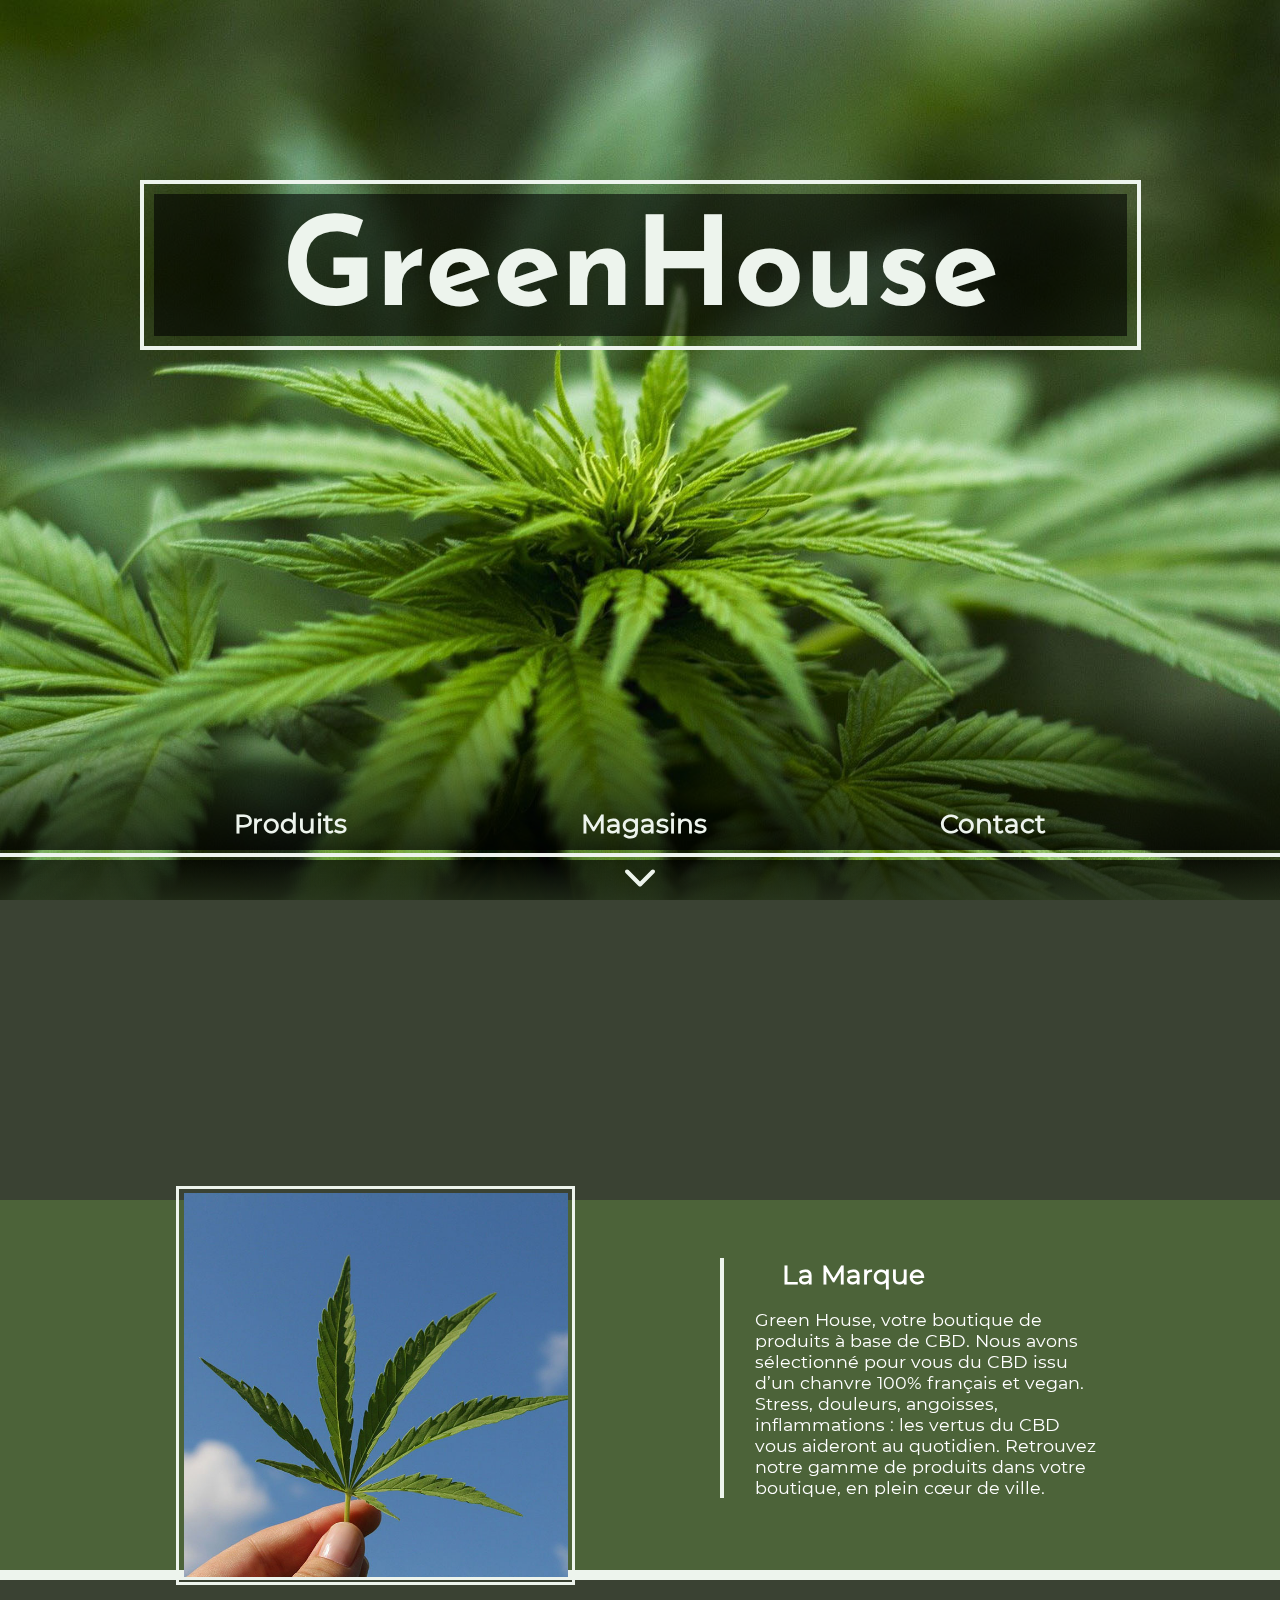
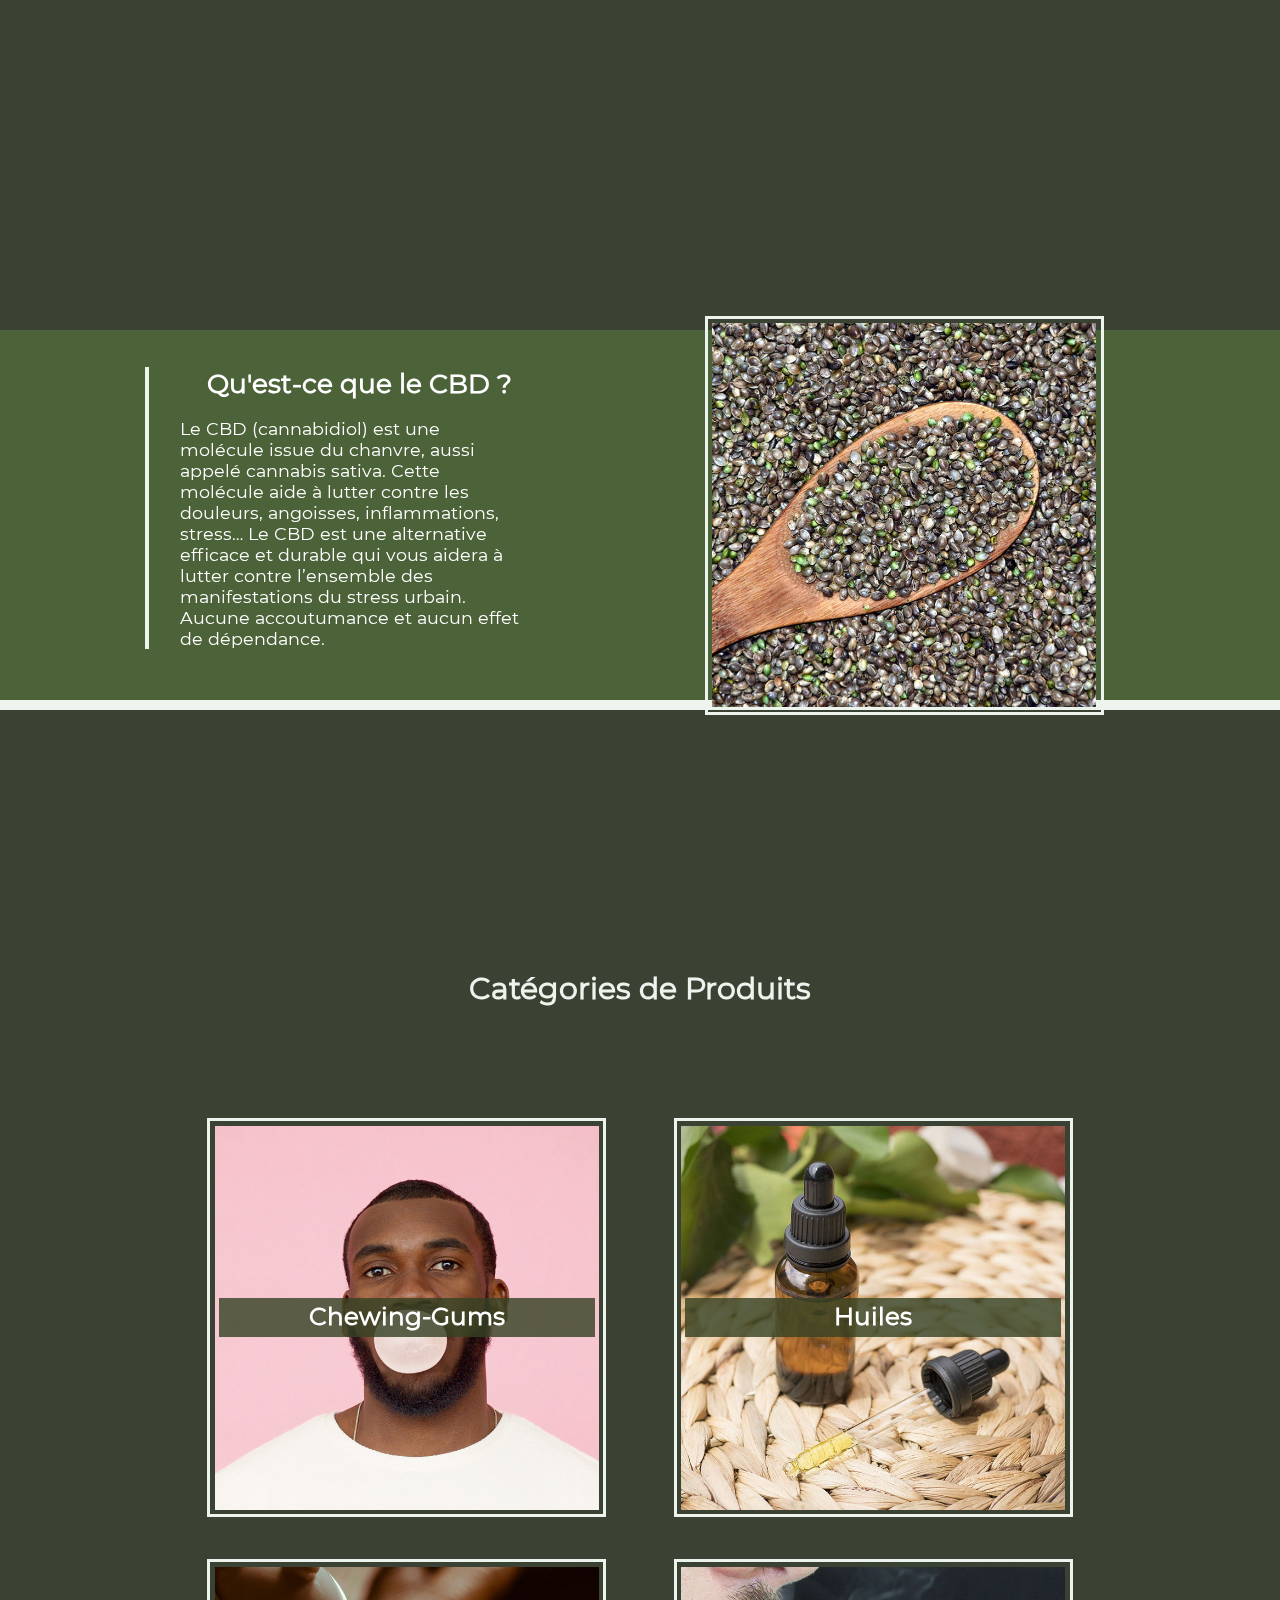
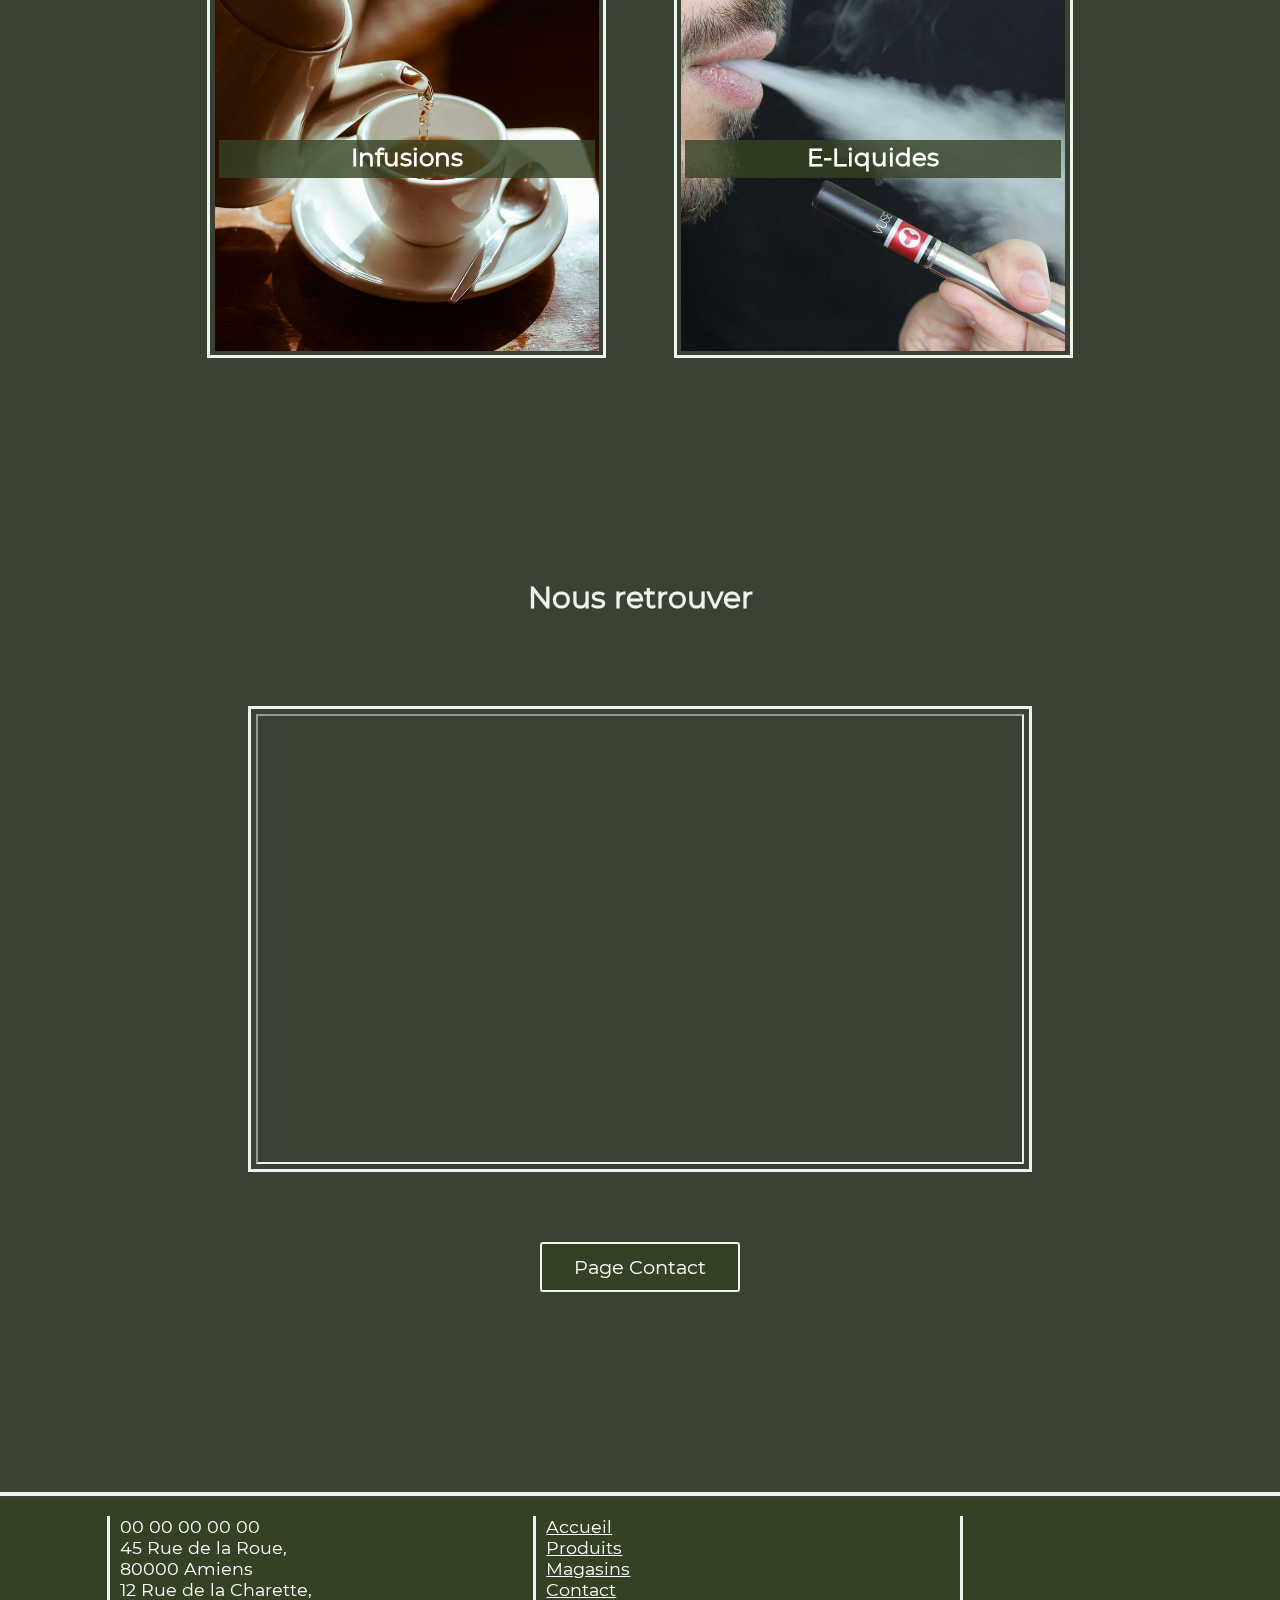
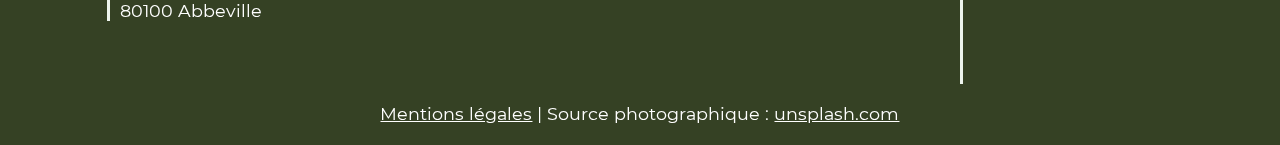
<file: index.html>
<!DOCTYPE html>
<html lang="fr">
<head>
    <meta charset="UTF-8">
    <meta http-equiv="X-UA-Compatible" content="IE=edge">
    <meta name="viewport" content="width=device-width, initial-scale=1.0">
    <link rel="stylesheet" href="assets/css/style.css">
    <link rel="stylesheet" href="assets/css/home.css">
    <title>GreenHouse | Accueil</title>
    <link rel="shortcut icon" type="image/ico" href="assets/img/favicon.ico">
</head>
<body>
    <header>
        <div id="headerTitleFrame">
                <h1>GreenHouse</h1>
        </div>
        <div id="headerNavContainer">
            <ul>
                <li><a href="products.html">Produits</a></li>
                <li><a href="#">Magasins</a></li>
                <li><a href="#">Contact</a></li>
            </ul>
        </div>
        <a id="headerBottom" href="#main">
                <img src="assets/img/home/arrow-down.svg" alt="flèche scroll" height="30" width="30">
        </a>
    </header>
    <nav>
        <ul id="navList">
            <li id="navTitle"><a href="#" class="navAnchor">GreenHouse</a></li>
            <li id="navHome"><a href="#" class="navAnchor currentPage">Accueil</a></li>
            <li id="navProducts"><a href="products.html" class="navAnchor">Produits</a></li>
            <li id="navShops"><a href="#" class="navAnchor">Magasins</a></li>
            <li id="navContact"><a href="#" class="navAnchor">Contact</a></li>
            <li id="navBurger">
                <img src="assets/img/nav-menu-icon.svg" alt="icone menu navbar" id="navListBurger" width="30" height="30">
            </li>
        </ul>
        <ul id="navMenuList">
            <li><a href="#" class="navAnchor">Accueil</a></li>
            <li><a href="products.html" class="navAnchor">Produits</a></li>
            <li><a href="#" class="navAnchor">Magasins</a></li>
            <li><a href="#" class="navAnchor">Contact</a></li>
        </ul>
    </nav>
    <main id="main">
        <section id="infos">
            <article id="band1" class="infoBand">
                <div class="bandImgFrame">
                    <img src="assets/img/home/info1.jpg" alt="feuille de chanvre" width="700" height="700" loading="lazy">
                </div>
                <div>
                    <h2>La Marque</h2>
                    <p>Green House, votre boutique de produits à base de CBD. Nous avons sélectionné pour vous du CBD issu d’un chanvre 100% français et vegan. Stress, douleurs, angoisses, inflammations : les vertus du CBD vous aideront au quotidien. Retrouvez notre gamme de produits dans votre boutique, en plein cœur de ville.</p>
                </div>
            </article>
            <article id="band2" class="infoBand">
                <div>
                    <h2>Qu'est-ce que le CBD ?</h2>
                    <p>Le CBD (cannabidiol) est une molécule issue du chanvre, aussi appelé cannabis sativa. Cette molécule aide à lutter contre les douleurs, angoisses, inflammations, stress… Le CBD est une alternative efficace et durable qui vous aidera à lutter contre l’ensemble des manifestations du stress urbain. Aucune accoutumance et aucun effet de dépendance.</p>
                </div>
                <div class="bandImgFrame">
                    <img src="assets/img/home/info2.jpg" alt="cuillère en bois avec des grains" width="700" height="700" loading="lazy">
                </div>
            </article>
        </section>
        <section id="products">
            <h2>Catégories de Produits</h2>
            <div id="productsContainer">
                <article class="catFrame">
                    <a href="#" id="gums">
                        <h3>Chewing-Gums</h3>
                    </a>
                </article>
                <article class="catFrame">
                    <a href="#" id="oils">
                        <h3>Huiles</h3>
                    </a>
                </article>
                <article class="catFrame">
                    <a href="#" id="infusions">
                        <h3>Infusions</h3>
                    </a>
                </article>
                <article class="catFrame">
                    <a href="#" id="liquids">
                        <h3>E-Liquides</h3>
                    </a>
                </article>
            </div>
        </section>
        <section id="contact">
            <h2>Nous retrouver</h2>
            <article id="map">
                <iframe src="https://www.google.com/maps/embed?pb=!1m18!1m12!1m3!1d1285.217855429078!2d2.300941600625656!3d49.890622725660464!2m3!1f0!2f0!3f0!3m2!1i1024!2i768!4f13.1!3m3!1m2!1s0x0%3A0x0!2zNDnCsDUzJzI2LjIiTiAywrAxOCcwNS43IkU!5e0!3m2!1sen!2sfr!4v1623914078659!5m2!1sen!2sfr" width="600" height="450" allowfullscreen="" loading="lazy"></iframe>
            </article>
            <a href="#" id="contactBtn">Page Contact</a>
        </section>
    </main>
    <footer>
        <div id="footerContainer">
            <div id="footerNav">
                <ul>
                    <li><a href="#">Accueil</a></li>
                    <li><a href="#">Produits</a></li>
                    <li><a href="#">Magasins</a></li>
                    <li><a href="#">Contact</a></li>
                </ul>
            </div>
            <div id="footerInfo">
                <ul>
                    <li>00 00 00 00 00</li>
                    <li>45 Rue de la Roue,</li>
                    <li> 80000 Amiens</li>
                    <li>12 Rue de la Charette,</li>
                    <li> 80100 Abbeville</li>
                </ul>
            </div>
            <div id="footerSocial">
                <ul>
                    <li>
                        <a href="https://www.facebook.com/" target="_blank">
                            <img src="assets/img/social/facebook_f-circle-white.png" alt="facebook logo" width="40" height="40" loading="lazy">
                        </a>
                    </li>
                    <li>
                        <a href="https://twitter.com/" target="_blank">
                            <img src="assets/img/social/Twitter_white-circle.png" alt="twitter logo" width="40" height="40" loading="lazy">
                        </a>
                        </li>
                    <li>
                        <a href="https://www.instagram.com/" target="_blank">
                            <img src="assets/img/social/instagram_glyph-logo.png" alt="instagram logo" width="40" height="40" loading="lazy">
                        </a>
                    </li>
                </ul>
            </div>
            <div id="footerBottom">
                <ul>
                    <li>
                        <a href="#">Mentions légales</a> | Source photographique : <a href="https://unsplash.com/" target="_blank">unsplash.com</a>
                    </li>
                </ul>
            </div>
        </div>
    </footer>
    <script src="assets/js/script.js"></script>
    <script src="assets/js/home.js"></script>
</body>
</html>
</file>
<file: assets/css/style.css>
/*      COMMON STYLE        */

@font-face {
    font-family: 'Montserrat';
    src: url('../font/Montserrat-Regular.ttf');
}
@font-face {
    font-family: 'Josefin';
    src: url('../font/JosefinSans-VariableFont_wght.ttf');
}

html {
    scroll-behavior: smooth;
    font-size: 110%;
}
* {
    padding: 0;
    margin: 0;
    box-sizing: border-box;
    font-family: 'Montserrat', sans-serif;
}
/* body { */
    /* background-image: url('../img/home/header.jpg'); */
    /* background-position: center;
    background-attachment: fixed; */
    /* background-size: cover; */
    /* background-color: #202918; */
    /* background-size: cover;
    min-height: 100vh; */
/* } */
body::before {
    content: "";
    background-image: url('../img/home/header.jpg');
    background-position: center;
    background-size: cover;
    position: fixed;
    top: 0;
    left: 0;
    width: 100%;
    height: 100vh;
    z-index: -1;
}
main {
    background-color: #202918e1;
    padding-top: 300px;
}


/* START NAVBAR */
nav {
    width: 100%;
    height: 52px;
    border-bottom: 4px solid #EDF4ED;
    position: fixed;
    z-index: 20;
    top: 0;
    transform: scaleY(0);
    transform-origin: top;
    transition: .5s;
}
#navList {
    list-style: none;
    background-color: #354124f8;
    width: 100%;
    height: 45px;
    display: grid;
    grid-template-columns: 40% repeat(4, 15%);
    grid-template-rows: 45px;
    grid-template-areas: '_title _home _products _shops _contact';
}
#navTitle {
    grid-area: _title;
}
#navHome {
    grid-area: _home;
}
#navProducts {
    grid-area: _products;
}
#navShops {
    grid-area: _shops;
}
#navContact {
    grid-area: _contact;
}
nav li:not(#navTitle) {
    display: flex;
    justify-content: center;
    align-items: center;
}
#navTitle {
    display: flex;
    align-items: center;
}
#navTitle a {
    font-family: 'Josefin', sans-serif;
    font-size: 2rem;
    font-weight: bold;
    margin-left: 3vw;
    padding-top: 5px;

}
nav a {
    color: #EDF4ED;
    text-decoration: none;
    font-size: 1.2rem;
    transition: .2s;
}
nav a:hover {
    color: #c1d196;
}
.currentPage {
    text-decoration: underline;
}
#navBurger {
    display: none;
    grid-area: _burger;
}
#navBurger img {
    filter:
        invert(91%)
        sepia(3%)
        saturate(315%)
        hue-rotate(71deg)
        brightness(108%)
        contrast(92%);
    cursor: pointer;
    transition: filter 0.3s, transform 0.5s;
}
#navBurger img:hover {
    filter:
        invert(92%)
        sepia(17%)
        saturate(616%)
        hue-rotate(23deg)
        brightness(88%)
        contrast(89%);
}
#navMenuList {
    display: flex;
    height: calc(100vh - 50px);
    width: 40vw;
    margin-top: 10px;
    margin-left: 60vw;
    flex-direction: column;
    justify-content: flex-start;
    align-items: flex-end;
    background-color: #354124f8;
    transform-origin: right;
    transform: scaleX(0);
    transition: .5s;
}
#navMenuList a {
    margin-top: 2.5vh;
    margin-right: 6vw;
}
.navBurgerToggle {
    transform: rotate(90deg);
}
.navMenuToggle {
    transform: scaleX(1) !important;
}
/* END NAVBAR */
/* START FOOTER */
footer {
    height: fit-content;
    width: 100%;
    border-top: 4px solid #EDF4ED;
    background-color: #202918e1;
}
#footerContainer {
    height: fit-content;
    width: 100%;
    background-color: #354124;
    margin-top: 5px;
    padding-bottom: 5px;
    display: grid;
    grid-template-columns: repeat(3, 1fr);
    grid-template-rows: 80% 20%;
    grid-template-areas:
        'fInfo fNav fSocial'
        'fBottom fBottom fBottom';
    }
    #footerContainer li {
        color: #ffffff;
    }
#footerContainer a {
    color: #ffffff;
    transition: color .2s, text-decoration .2s;
}
#footerSocial img {
    margin: 6px;
    transition: filter .2s;
}
#footerContainer div:not(#footerBottom) {
    display: flex;
    flex-direction: column;
    padding: 15px 0 15px 25%;
}
#footerContainer #footerBottom ul {
    display: flex;
    justify-content: center;
    align-items: center;
}
#footerContainer ul {
    list-style: none;
}
#footerInfo {
    grid-area: fInfo;
}
#footerNav {
    grid-area: fNav;
}
#footerSocial {
    grid-area: fSocial;
}
#footerBottom {
    grid-area: fBottom;
}
#footerContainer div:not(#footerBottom) ul {
    padding-left: 10px;
    border-left: 3px solid #EDF4ED;
}
#footerBottom li {
    margin: 10px;
}
#footerContainer a:hover {
    color: #c1d196;
    text-decoration: none;
}
#footerSocial a:hover img {
    filter:
        invert(3%)
        sepia(69%)
        saturate(316%)
        hue-rotate(16deg)
        brightness(86%)
        contrast(88%);
}
/* END FOOTER */

#bigdiv {
    height: 3000px;
    width: 50%;
    background-color: tomato;
}

/* QUERIES */
@media screen and (max-width: 750px) {
    nav {
        height: 70px;
    }
    #navList {
        height: 63px;
        grid-template-rows: 63px;
    }
    #navList li:not(#navTitle):not(#navBurger) {
        display: none;
    }
    #navList {
        grid-template-areas: '_title  . . . _burger';
    }
    #footerContainer div:not(#footerBottom) {
        padding: 15px 0 15px 10%;
    }
}
@media screen and (max-width: 615px) {
    #footerContainer {
        grid-template-columns: 1fr;
        grid-template-rows: repeat(3, 2fr) 1fr;
        grid-template-areas:
            'fSocial'
            'fInfo'
            'fNav'
            'fBottom';
    }
    #footerSocial ul {
        display: flex;
    }
    #footerContainer div:not(#footerBottom) {
        padding: 15px 0 15px 15px;
    }
}
</file>
<file: assets/css/home.css>
/*      HOME PAGE       */

/* START HEADER */
header {
    height: 100vh;
    width: 100%;
    display: flex;
    justify-content: center;
    align-items: center;
}
#headerTitleFrame {
    border: 4px solid #EDF4ED;
    width: fit-content;
    position: absolute;
    top: 20vh;
}
/* #headerTitleFrameInner {
    display: flex;
    justify-content: center;
    align-items: center;
    flex-direction: column;
    padding: 20px;
    margin: 20px;
    background-color: #00000096;
} */
h1 {
    font-family: 'Josefin', sans-serif;
    font-size: min(12vw, 7rem);
    font-weight: bold;
    color: #EDF4ED;
    background-color: #00000096;
    margin: 10px;
    padding: 1.5vw 10vw 0 10vw;
}
h1 {
    color: #EDF4ED;
}
#headerNavContainer {
    position: absolute;
    top: calc(100vh - 200px);
    border-bottom: 4px solid #EDF4ED;
    width: 100%;
}
#headerNavContainer ul {
    list-style: none;
    height: 150px;
    width: 100%;
    display: flex;
    justify-content: space-evenly;
    align-items: flex-end;
    font-size: 1.5rem;
    font-weight: bold;
    color: #EDF4ED;
    background-image: linear-gradient(#00000000, #000000bd);
    margin-bottom: 3px;
    padding-bottom: 10px;
}
#headerNavContainer a {
    color: #EDF4ED;
    text-decoration: none;
    transition: .3s;
}
#headerNavContainer a:hover {
    color: #c1d196;
}
#headerBottom {
    height: 40px;
    width: 100%;
    background-image: linear-gradient(#000000b4, #202918e1);
    position: absolute;
    top: calc(100vh - 40px);
    display: flex;
    justify-content: center;
    align-items: center;
}
#headerBottom img {
    filter:
        invert(91%)
        sepia(3%)
        saturate(315%)
        hue-rotate(71deg)
        brightness(108%)
        contrast(92%);
    margin-top: -5px;
    animation: scrollBop 4s ease 1s infinite;
    transition: .3s;
}
#headerBottom:hover img {
    filter:
        invert(87%)
        sepia(37%)
        saturate(867%)
        hue-rotate(33deg)
        brightness(91%)
        contrast(80%);
}
@keyframes scrollBop {
    0% {transform: translateY(0px);}
    50% {transform: translateY(8px);}
}
/* END HEADER */

/* START MAIN */
/* START SECTION INFOS */
.infoBand {
    background-color: #4c6339;
    height: 370px;
    display: flex;
    justify-content: space-evenly;
    align-items: center;
    box-shadow: 0 10px 0 #EDF4ED;
}
#band1 {
    margin-bottom: 40vh;
}
#band2 {
    margin-bottom: 30vh;
}
.infoBand .bandImgFrame {
    height: calc(30vw + 15px);
    width: calc(30vw + 15px);
    border: 3px solid #EDF4ED;
    display: flex;
    justify-content: center;
    align-items: center;
}
.infoBand img {
    height: 30vw;
    width: 30vw;
}
.infoBand div:not(.bandImgFrame) {
    color: #ffffff;
    width: 30vw;
    margin: 0 0 .8rem -1.8rem;
    border-left: 4px solid #EDF4ED;
    padding-left: 1.8rem;
}
.infoBand h2 {
    margin: 0rem 0 1rem 1.5rem;
}
/* END SECTION INFOS */

/* START SECTION PRODUCTS */
#products {
    margin-bottom: 200px;
}
#products h2 {
    text-align: center;
    color: #EDF4ED;
    font-size: 1.7rem;
    padding: 0 70px;
    margin-bottom: 90px;
}
.catFrame {
    height: calc(clamp(330px, 30vw, 520px) + 15px);
    width: calc(clamp(330px, 30vw, 520px) + 15px);
    border: 3px solid #EDF4ED;
    margin: 1.2rem .8rem;
    display: flex;
    justify-content: center;
    align-items: center;
    transition: border .5s;
}
#productsContainer a {
    height: clamp(330px, 30vw, 520px);
    width: clamp(330px, 30vw, 520px);
    background-size: 100%;
    background-position: center;
    background-repeat: no-repeat;
    text-decoration: none;
    color: #ffffff;
    display: flex;
    justify-content: center;
    align-items: center;
    transition: background-size .5s;
}
#productsContainer a h3 {
    background-color: #354124ce;
    font-size: 1.4rem;
    display: flex;
    justify-content: center;
    align-items: center;
    width: 98%;
    height: 10%;
    padding-bottom: .2rem;
    transition: height .2s ease-out;
}
#productsContainer .catFrame:hover {
    border: 3px solid #4c6339;
}
#productsContainer .catFrame:hover a {
    background-size: 105%;
}
#productsContainer .catFrame:hover h3 {
    height: 98%;
}
#productsContainer {
    width: 76vw;
    margin-left: 12vw;
    display: flex;
    justify-content: space-evenly;
    align-items: center;
    flex-wrap: wrap;
}
#gums {
    background-image: url('../img/home/cat1.jpg');
}
#oils {
    background-image: url('../img/home/cat2.jpg');
}
#infusions {
    background-image: url('../img/home/cat3.jpg');
}
#liquids {
    background-image: url('../img/home/cat4.jpg');
}
/* END SECTION PRODUCTS */

/* START SECTION CONTACT */
#contact {
    display: flex;
    justify-content: center;
    align-items: center;
    flex-direction: column;
    padding-bottom: 200px;
}
#contact h2 {
    text-align: center;
    color: #EDF4ED;
    font-size: 1.7rem;
    margin-bottom: 90px;
}
#map {
    display: flex;
    justify-content: center;
    align-items: center;
    width: fit-content;
    height: fit-content;
    border: 3px solid #EDF4ED;
    margin-bottom: 70px;
}
#map iframe {
    width: 60vw;
    margin: 5px;
    
}
#contactBtn {
    width: 200px;
    height: 50px;
    font-family: 'Montserrat', sans-serif;
    text-decoration: none;
    font-size: 1.1em;
    display: flex;
    justify-content: center;
    align-items: center;
    background-color: #354124;
    border: 2px solid #EDF4ED;
    border-radius: 3px;
    color: #ffffff;
    transition: background-color .15s, transform .1s;
}
#contactBtn:hover {
    background-color: #3e4b2a;
}
#contactBtn:active {
    background-color: #354124;
    transform: translateY(3px);
}
/* END SECTION COCNTACT */


/*      QUERIES         */
@media screen and (max-width: 1030px) {
    #band1 {
        flex-direction: column;
    }
    #band2 {
        flex-direction: column-reverse;
    }
    .infoBand {
        height: fit-content;
    }
    .infoBand .bandImgFrame {
        min-height: calc(max(40vw,220px) + 15px);
        width: calc(max(40vw,220px) + 15px);
        margin-top: -25vw;
        margin-bottom: 1rem;
    }
    .infoBand img {
        height: max(40vw,220px);
        width: max(40vw,220px);
    }
    .infoBand div:not(.bandImgFrame) {
        width: 70vw;
    }
    #productsContainer {
        width: 100%;
        margin-left: 0%;
    }
}
@media screen and (max-width: 763px) {
    .catFrame {
        height: calc(max(50vw, 300px) + 15px);
        width: calc(max(50vw, 300px) + 15px);
    }
    #productsContainer a {
        height: max(50vw, 300px);
        width: max(50vw, 300px);
    }
}
@media screen and (max-width: 620px) {
    #headerNavContainer ul {
        flex-direction: column;
        justify-content: flex-end;
        align-items: center;
    }
    #headerNavContainer li {
        margin-bottom: 1vw;
    }
    #headerNavContainer {
        top: calc(100vh - 260px);
    }
    #headerBottom {
        height: 100px;
        top: calc(100vh - 100px);
        align-items: flex-start;
        padding-top: 5px;
    }
    #map iframe {
        width: clamp(310px, 80vw, 450px);
    }
}
/* FOR TOUCHSCREEN DEVICES */
@media (hover: none) {
    #productsContainer .catFrame a {
        background-size: 105%;
    }
    #productsContainer .catFrame h3 {
        height: 98%;
    }
}
</file>
